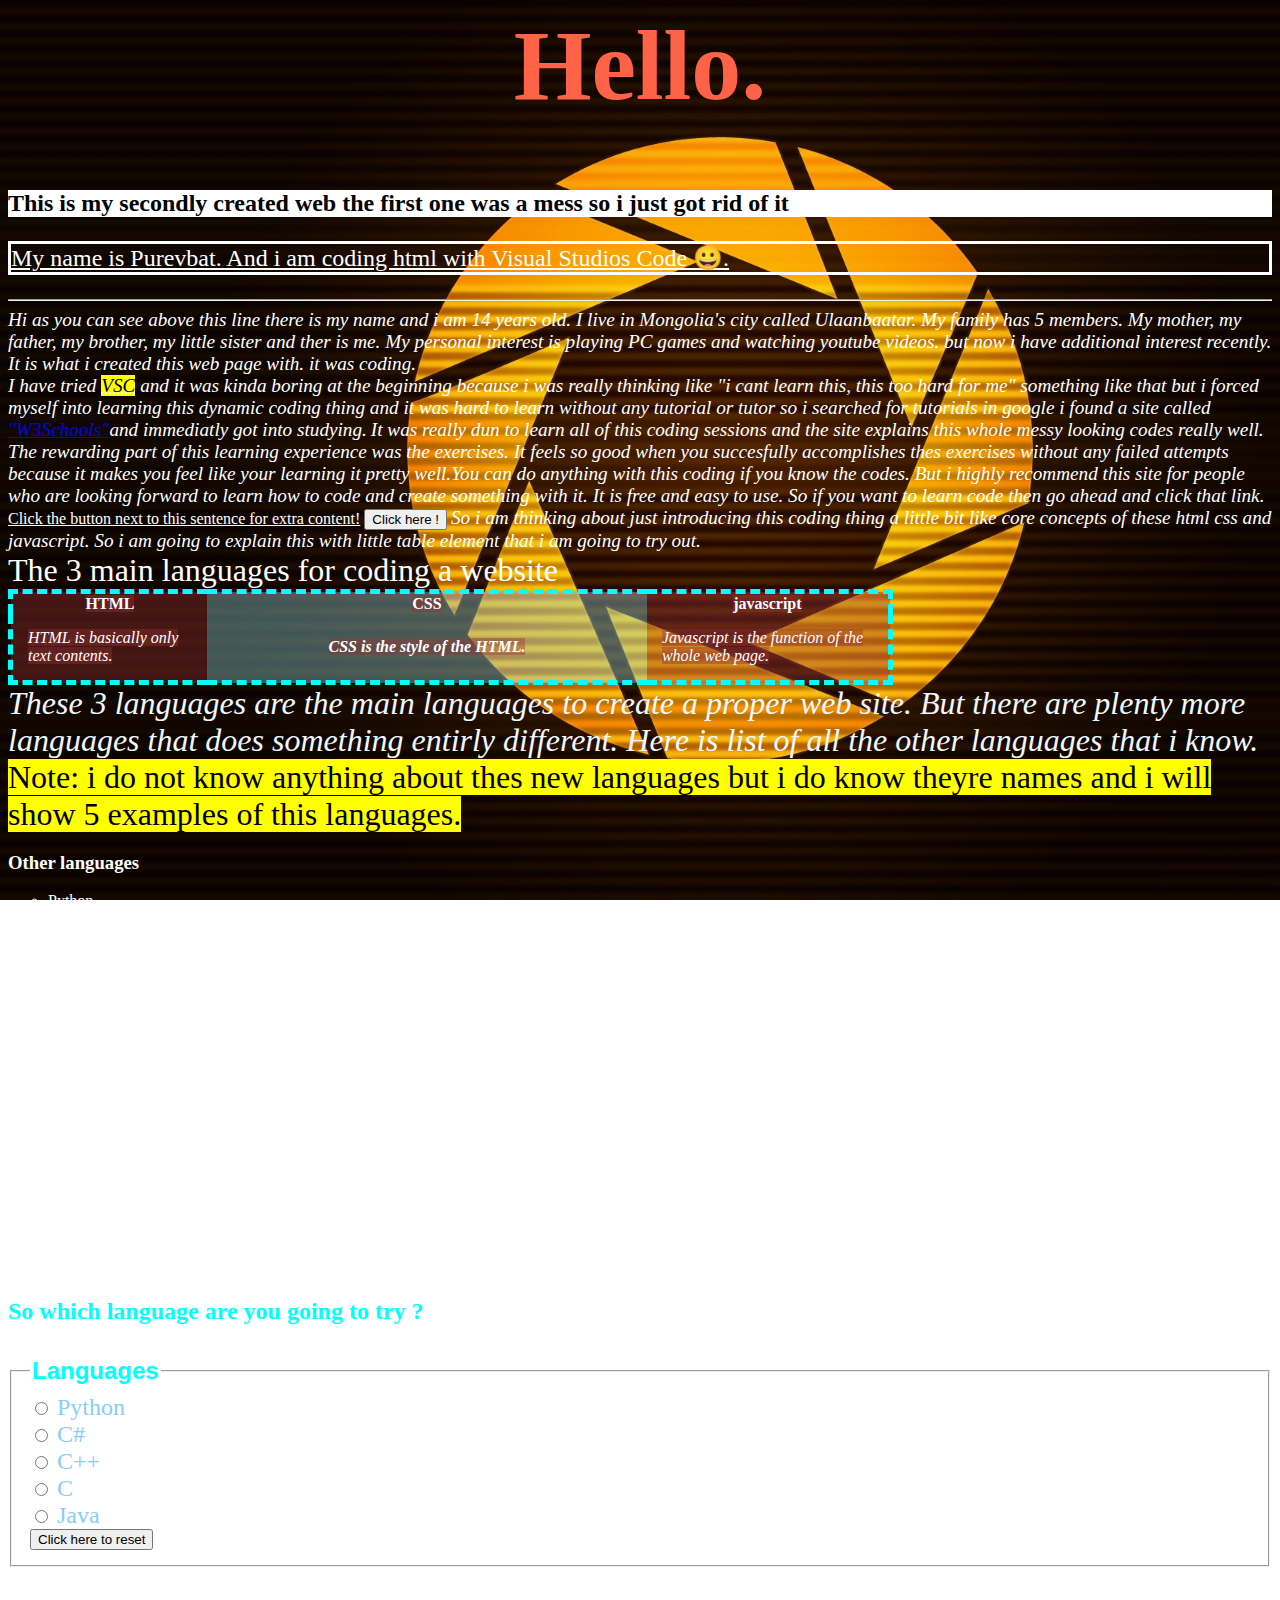
<file: Index.html>
<!DOCTYPE html!>
<html lang="en-UK">
    <head>
        <meta name="viewport" content="width=device-width, initial-scale=1.0">
        <meta name="keywords" content="HTML, CSS, JavaScript">
        <meta charset="UTF-8">
        <title>Purevbat second web page</title>
        <link rel="icon" type="image/x-icon" href="/images/Favicon.ico">
        <link rel="stylesheet" href="Style.css">
        <style>
            td th 
                hover {background-color: rgba (250, 250, 250, 0.)}
            td th {
                    background-color: whitesmoke;
                }
        </style>
        <script>
            
        </script>
    </head>
    <body>
        <div>
            <h1 style="border:2px red";>Hello.</h1>
            <h2>This is my secondly created web the first one was a mess so i just got rid of it</h2>
            <p><ins>My name is Purevbat. And i am coding html with Visual Studios Code &#128512;.</ins> </p>
            <hr>
            <p1><i>Hi as you can see above this line there is my name and i am 14 years old. I live in Mongolia's city called Ulaanbaatar. My family has 5 members. My mother, my father, my brother, my little sister and ther is me. My personal interest is playing PC games and watching youtube videos. but now i have additional interest recently. It is what i created this web page with. it was coding.</i></p1>
        </div>
        <p2><cite>I have tried <abbr title="Visual Studios Code"><mark>VSC</mark></abbr> and it was kinda boring at the beginning because i was really thinking like "i cant learn this, this too hard for me" something like that but i forced myself into learning this dynamic coding thing and it was hard to learn without any tutorial or tutor so i searched for tutorials in google i found a site called <a href=https://www.w3schools.com/ target="_blank"> "W3Schools"</a>and immediatly got into studying.</cite></p2>
        <p3><cite>It was really dun to learn all of this coding sessions and the site explains this whole messy looking codes really well. The rewarding part of this learning experience was the exercises. It feels so good when you succesfully accomplishes thes exercises without any failed attempts because it makes you feel like your learning it pretty well.You can do anything with this coding if you know the codes. But i highly recommend this site for people who are looking forward to learn how to code and create something with it. It is free and easy to use. So if you want to learn code then go ahead and click that link. </cite></p3>
        <p4 id="demo"> <ins>Click the button next to this sentence for extra content!</ins></p4>  
        <button type="button" onclick="handleClick(this)">Click here !</button>
        <script src="script.js"></script>
        <p5><cite>So i am thinking about just introducing this coding thing a little bit like core concepts of these html css and javascript. So i am going to explain this with little table element that i am going to try out.</cite></p5>
        <table>
            <br>
            <captions style="font-size:xx-large;color: white;" >The 3 main languages for coding a website  </captions>
            <tr>
                <th ><b>HTML</b></th>
                <th style="width:50%;"><b>CSS</b></th>
                <th><b>javascript</b></th>
            </tr>
            <tr>
                <td style="padding: 15px"><em>HTML is basically only text contents.</em></td>
                <th style=width:50%;padding:15px;><em>CSS is the style of the HTML.</em></th>
                <td style="padding: 15px;"><em>Javascript is the function of the whole web page.</em></td>
            </tr>
        </table>
        <p6><cite>These 3 languages are the main languages to create a proper web site. But there are plenty more languages that does something entirly different. Here is list of all the other languages that i know.</cite></p6>
        <br>
        <h><mark>Note: i do not know anything about thes new languages but i do know theyre names and i will show 5 examples of this languages.</mark></h>
        <br>
        <h3>Other languages</h3>
        <ul>
            <li>Python</li>
            <li>C#</li>
            <li>c++</li>
            <li>C</li>
            <li>Java</li>
        </ul>
        <dl>
            <dt>Python</dt>
            <dd style="border: 2px white";><em>Python is used for software developers, for build control and management, testing, and in many other ways.</em></dd>
            <dt>C#</dt>
            <dd style="border: 2px white";><em>C# can be used to create a number of different programs and applications: mobile apps, desktop apps, cloud-based services, websites, enterprise software and games. Lots and lots of games.</em></dd>
            <dt>C++</dt>
            <dd style="border: 2px white";><em>C++ is a cross-platform language that can be used to create high-performance applications.</em></dd>
            <dt>C</dt>
            <dd style="border: 2px white";><em>C is mainly used to create many types of applications and operating systems such as Windows, and other complicated programs such as the Oracle database, Git, Python interpreter, and games.</em></dd>
            <dt>Java</dt>
            <dd style="border: 2px white";><em>Java is used to write applications for different platforms that run JRE and supports applications that run on a single device like a desktop or mobile phone.</em></dd>
        </dl>
        <p7><strong>It seems very complicated but when you really try it out and really intent to learn it will become alot less complicated. For people and kids that are interested in computer stuff than be motivated and get learning.</strong></p7>
        <h4>So which language are you going to try ?</h4>
        <form  action=""  target="_blank"> 
            <fieldset>
            <legend style="color: aqua; font-family: 'Lucida Sans', 'Lucida Sans Regular', 'Lucida Grande', 'Lucida Sans Unicode', Geneva, Verdana, sans-serif;"><strong>Languages</strong></legend>
            <input type="radio" id="Python" name="language" value="Python"> 
            <label for="Python">Python</label><br>
            <input type="radio" id="C#" name="language" value="c#">
            <label for="C#">C#</label><br>
            <input type="radio" id="C++" name="language" value="c++">
            <label for="C++">C++</label><br>
            <input type="radio" id="C" name="language" value="c">
            <label for="C">C</label><br>
            <input type="radio" id="Java" name="language" value="java">
            <label for="Java">Java</label><br>
            <input type="reset"  value="Click here to reset">
            </fieldset>
        </form>
        <embed >
        <a href="Code Quiz.html"  style="color:white" target="_blank">Click here for a coding quiz</a>
    </body>
</html>
</file>
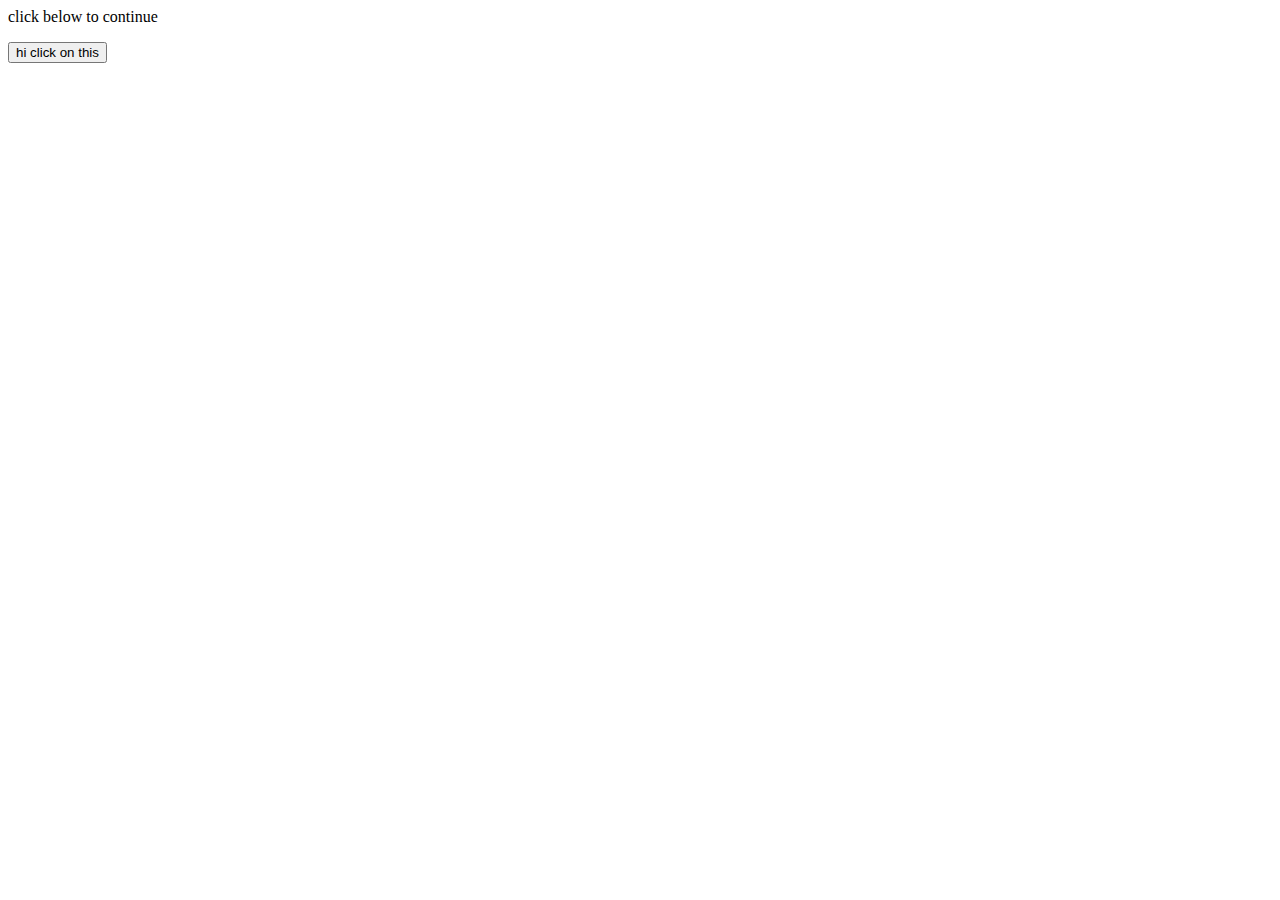
<file: test index.html>
<!DOCTYPE html!>
<html>
    <head>
        <meta charset="UTF-8">
    </head>
    <body>
        <p id="demo"> click below to continue </p>
        
        <button type="button" onclick='document.getElementById("demo").innerHTML = " glad you clicked the button!"'> hi click on this</button>
    </body>
</html>
</file>
<file: Style.css>
body {
    
    background-image: url('QirCVn1.jpeg');
    background-attachment: fixed;
    background-size: cover;
    
}
h1 {
    color:tomato;
    text-align: center;
    font-size: 100px;
    border: 2px red;
}
p {
    color:white;
    border-style:solid;
    font-size: x-large;

}
p1 {
    color:white;
    font-size: larger;
}
p2 {
    color: white;
    font-size: larger;
}


h2 {
    background-color: white;

}
a:hover {
    color:white
}
p3 {
    color:white;
    font-size: larger;
}
p4 {
    color:white;
}
p5 {
    color:white;
    font-size: larger;
}
table {
    border-spacing: 20px;
    border-collapse: collapse;
    color: white;
    border: 5px dashed cyan ; 
    width: 70%;  
    
}
caption {
    color: white; 
    font-size: xx-large;
}
    th td {
        padding : 15px;
    }

 tr :nth-child(even) {
    background-color:rgba(150, 212, 212, 0.4)
 }
 tr :nth-child(odd) {
    background-color:rgba(150, 50, 50, 0.4)
 }
 p6 {
    color: aliceblue;
    font-size: xx-large;
}
h3 {
    color:white;
}
ul li {
    color: white;
    list-style-type:circle;
}
dl {
    color: white;
}
dd {
    border: 2px white;
    
}
h {
    color: white;
    font-size: xx-large;
}
p7 {
    color: white;
    font-size: x-large;
    border: 2px white;
}
h4 {
    color: aqua;
    font-size: 150%;
}
form {
    color: lightskyblue;
    font-size: x-large;
}
</file>
